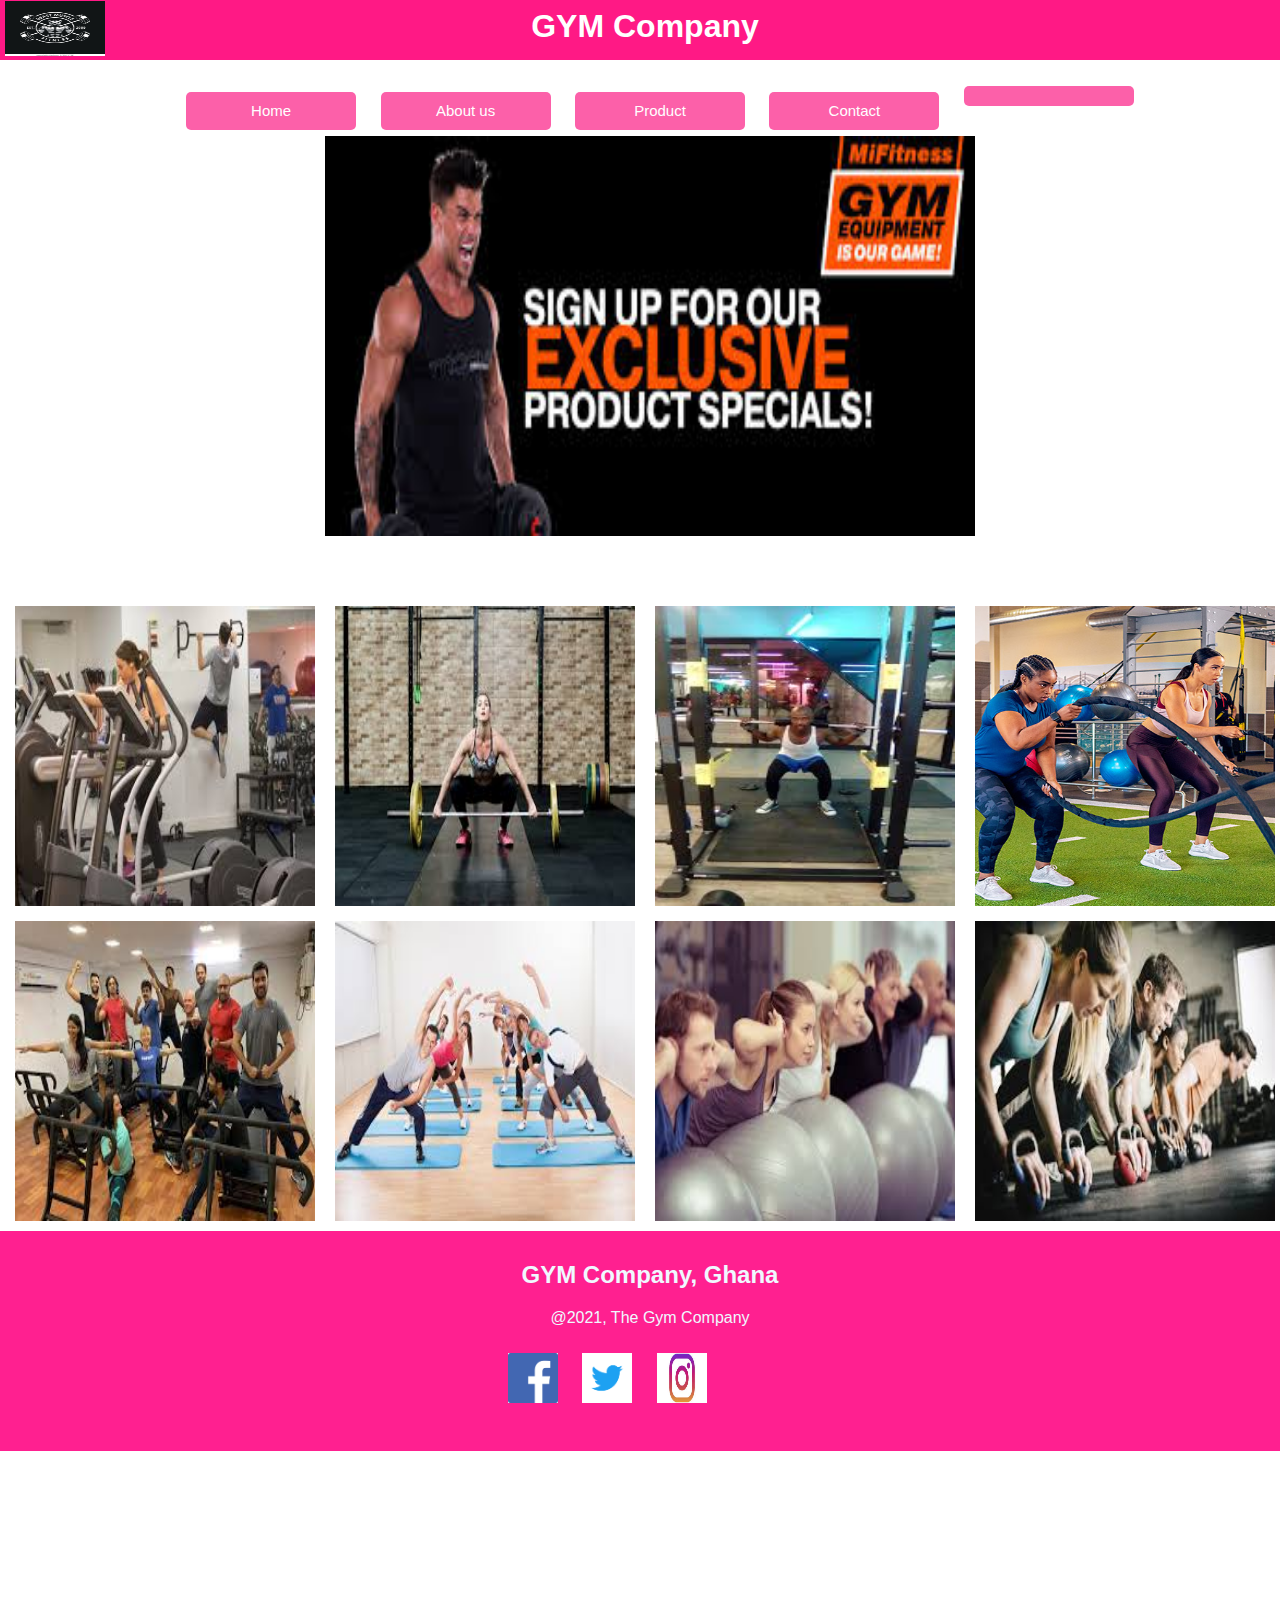
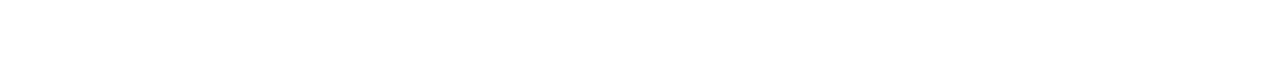
<file: index.html>
<!DOCTYPE html>
<html lang="en">

<head>
    <meta charset="UTF-8">
    <meta http-equiv="X-UA-Compatible" content="IE=edge">
    <meta name="viewport" content="width=device-width, initial-scale=1.0">
    <title>GYM of the Company</title>
    <link rel="stylesheet" href="./css/style.css">
    <link rel="stylesheet" type="text/css" href="https://stackpath.bootstrapcdn.com/font-awesome/4.7.0/css/font-awesome.min.css">

</head>

<body>
    <header>
        <img src="image/logo.jpg" alt="">
        <h1> GYM Company</h1>
    </header>
    <main>
        <div class="nav">
            <ul>
                <li>
                    <a href="index.html">Home</a></li>
                <li>
                    <a href="aboutus.html">About us</a></li>
                <li>
                    <a href="product.html">Product</a></li>
                <li>
                    <a href="contact.html">Contact</a></li>
                <li>
                    
            </ul>
        </div>
        <div class="box">
            <div class="one">
                <img src="image/logo3.jpeg" alt="">
            </div>
            
        </div>
        <div class="port">
            <div class="item">
                <img src="image/gym2.jpeg" alt="">
            </div>
            <div class="item">
                <img src="image/gym5.jpeg" alt="">
            </div>
            <div class="item">
                <img src="image/gym7.jpeg" alt="">
            </div>
            <div class="item">
                <img src="image/gym2.jpg" alt="">
            </div>
        </div>
        <div class="port">
            <div class="item">
                <img src="image/gym8.jpeg" alt="">
            </div>
            <div class="item">
                <img src="image/gym9.jpeg" alt="">
            </div>
            <div class="item">
                <img src="image/gym10.jpeg" alt="">
            </div>
            <div class="item">
                <img src="image/gym11.jpeg" alt="">
            </div>
        </div>
        <!-- <div class="map-port">
            <img src="image/portmap.png" alt="">
        </div> -->
        <div class="footer">
            <h2>GYM Company, Ghana</h2>
            <p> @2021, The Gym Company </p>
            <div class="social">
                <ul>
                    <li>
                        <a href="https://www.facebook.com">
                            <img src="image/facebook.jpg" alt=""></a>
                    </li>
                    <li>
                        <a href="https://www.twitter.com">
                            <img src="image/twitter.jpg" alt=""></a>
                    </li>
                    <li>
                        <a href="https://www.instagram.com">
                            <img src="image/instagram.png" alt=""></a>
                    </li>
                    
                </ul>
            </div>
        </div>
    </main>
</body>

</html>
</file>
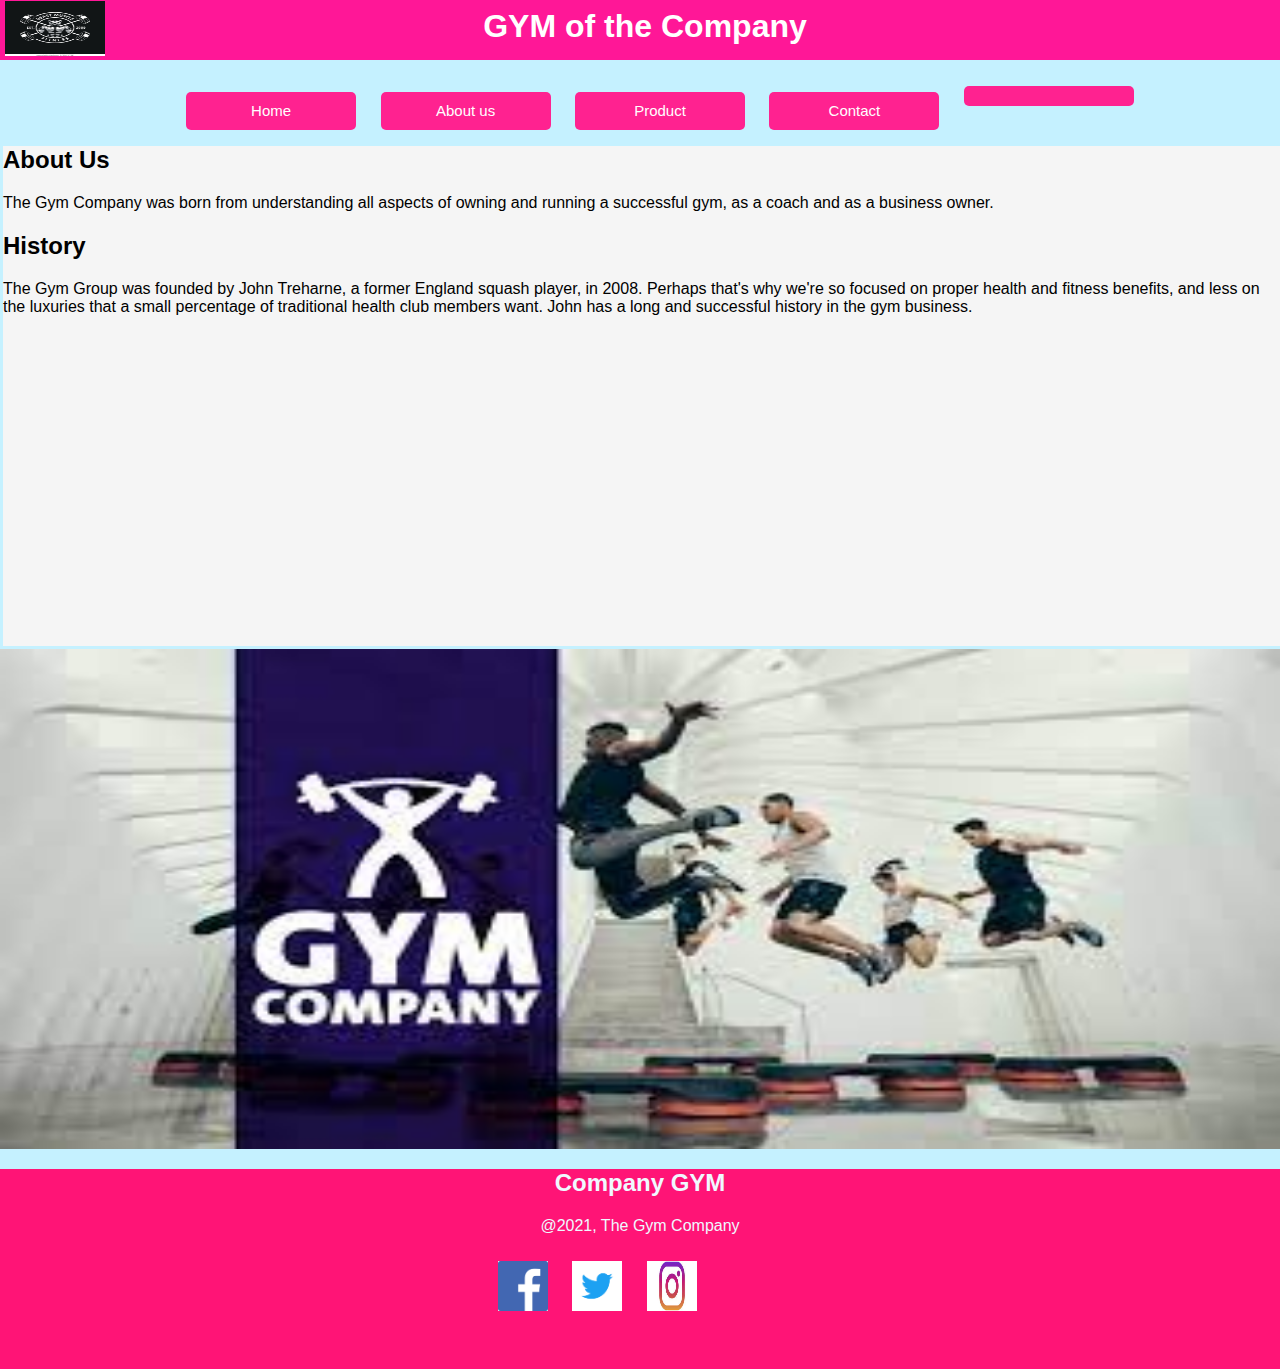
<file: aboutus.html>
<!DOCTYPE html>
<html lang="en">

<head>
    <meta charset="UTF-8">
    <meta http-equiv="X-UA-Compatible" content="IE=edge">
    <meta name="viewport" content="width=device-width, initial-scale=1.0">
    <title>GYM Company</title>
    <link rel="stylesheet" href="./css/aboutus.css">
    <link rel="stylesheet" type="text/css" href="https://stackpath.bootstrapcdn.com/font-awesome/4.7.0/css/font-awesome.min.css">

</head>

<body>
    <header>
        <img src="image/logo.jpg" alt="">
        <h1>GYM of the Company</h1>
    </header>
    <main>
        <div class="nav">
            <ul>
                <li>
                    <a href="index.html">Home</a></li>
                <li>
                    <a href="aboutus.html">About us</a></li>
                <li>
                    <a href="product.html">Product</a></li>
                <li>
                    <a href="contact.html">Contact</a></li>
                <li>
                   
            </ul>
        </div>
        <div class="aboutus">
            <h2>About Us</h2>
            <p>The Gym Company was born from understanding all aspects of owning and running a successful gym, as a coach and as a business owner.
            </p>
            <h2>History</h2>
            <p>The Gym Group was founded by John Treharne, a former England squash player, in 2008. 
                Perhaps that's why we're so focused on proper health and fitness benefits, 
                and less on the luxuries that a small percentage of traditional health club members want.
                 John has a long and successful history in the gym business.
            </p>
        </div>
        <div class="picture">
            <img src="image/gym25.png" alt="">
        </div>
        <div class="footer">
            <h2>Company GYM</h2>
            <p> @2021, The Gym Company </p>
            <div class="social">
                <ul>
                    <li>
                        <a href="https://www.facebook.com">
                            <img src="image/facebook.jpg" alt=""></a>
                    </li>
                    <li>
                        <a href="https://www.twitter.com">
                            <img src="image/twitter.jpg" alt=""></a>
                    </li>
                    <li>
                        <a href="https://instagram.com">
                            <img src="image/instagram.png" alt=""></a>
                    </li>
                    <!-- <li>
                        <a href="https://www.youtube.com">
                            <img src="image/youtube-logo-icon-vector-27990507.jpg" alt=""></a>
                    </li> -->
                </ul>
            </div>
        </div>
    </main>

</body>

</html>
</file>
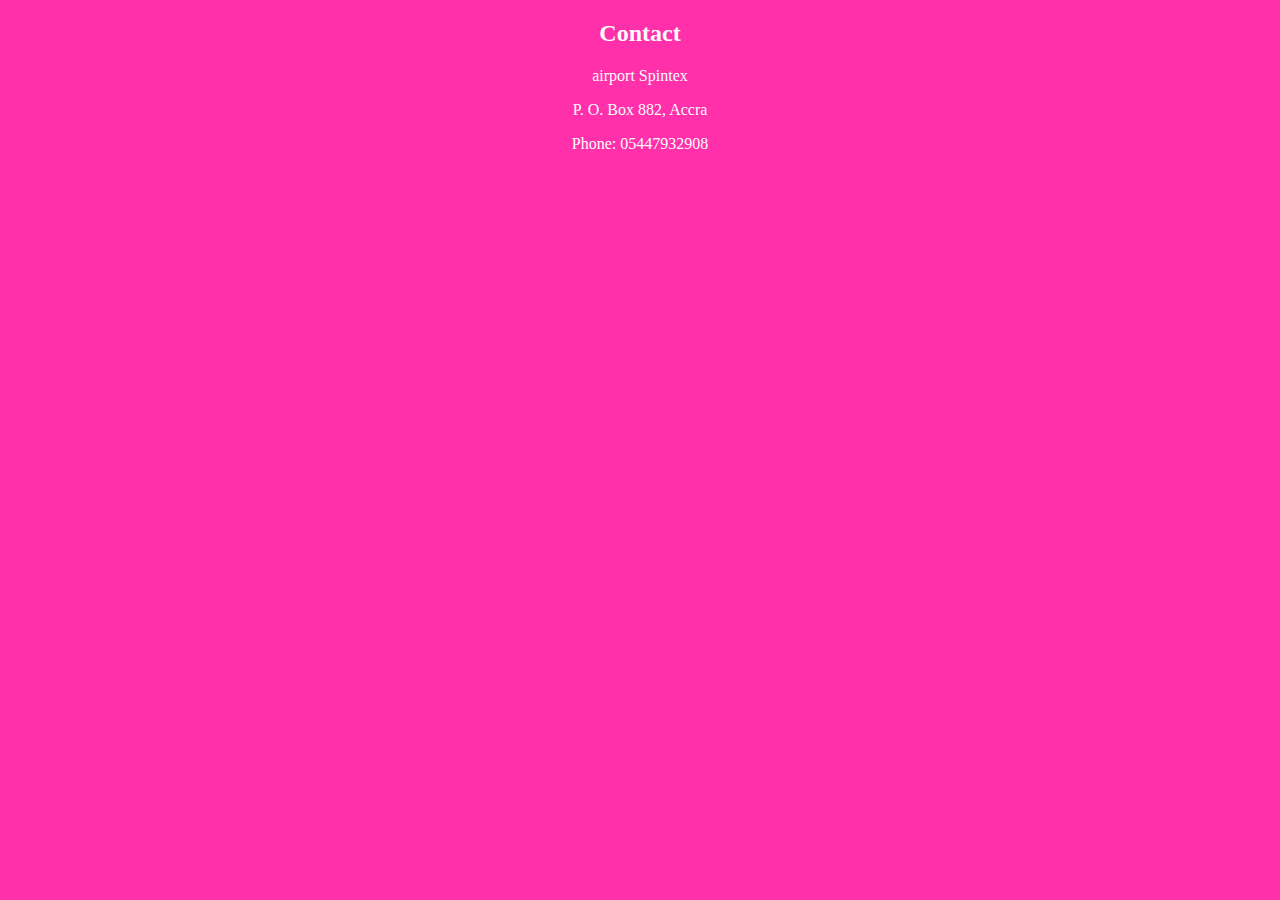
<file: contact.html>
<!DOCTYPE html>
<html lang="en">

<head>
    <meta charset="UTF-8">
    <meta http-equiv="X-UA-Compatible" content="IE=edge">
    <meta name="viewport" content="width=device-width, initial-scale=1.0">
    <title>Contact</title>
    <link rel="stylesheet" href="./css/contact.css">
    <link rel="stylesheet" type="text/css" href="https://stackpath.bootstrapcdn.com/font-awesome/4.7.0/css/font-awesome.min.css">

</head>

<body>
    <h2>Contact</h2>
    <p>airport Spintex</p>
    <p>P. O. Box 882, Accra</p>
    <p>Phone: 05447932908</p>
</body>

</html>
</file>
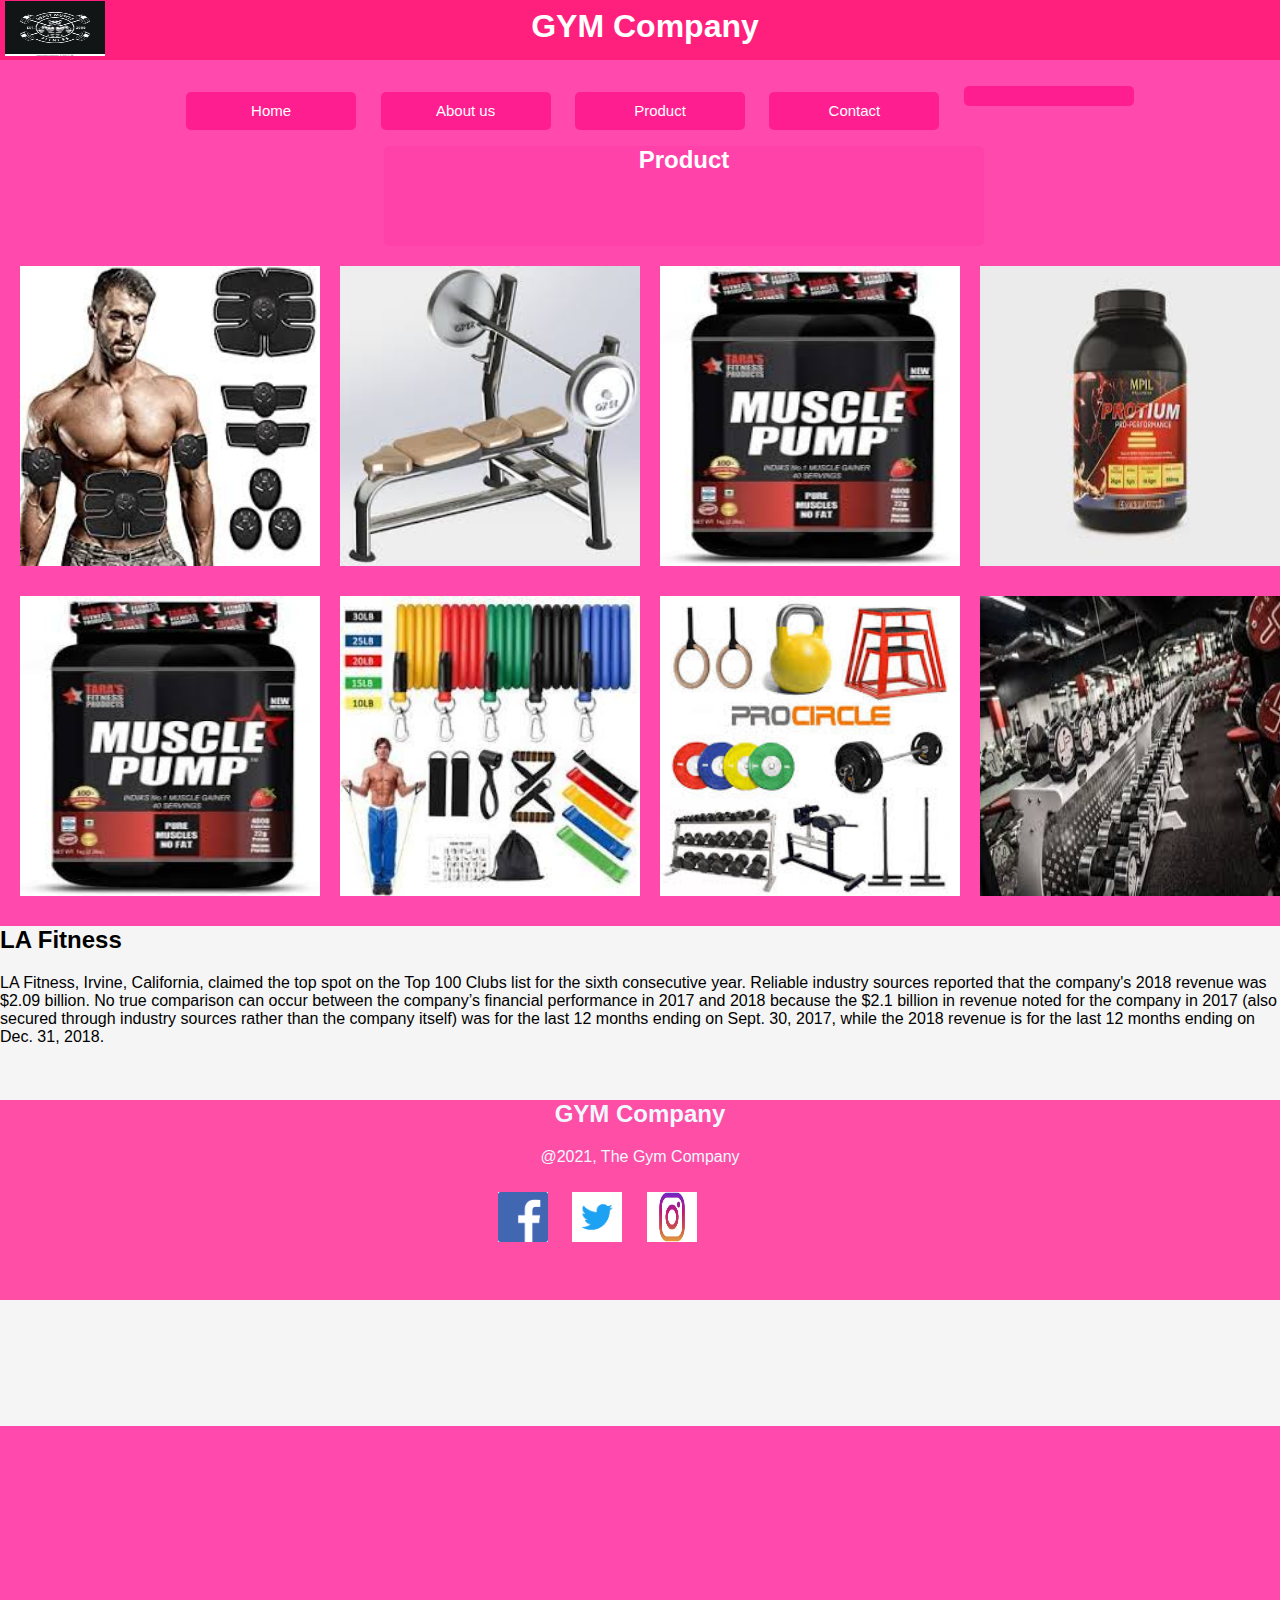
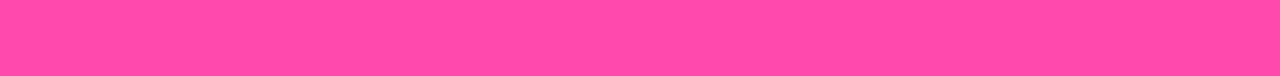
<file: product.html>
<!DOCTYPE html>
<html lang="en">

<head>
    <meta charset="UTF-8">
    <meta http-equiv="X-UA-Compatible" content="IE=edge">
    <meta name="viewport" content="width=device-width, initial-scale=1.0">
    <title>Product</title>
    <link rel="stylesheet" href="./css/product.css">
    <link rel="stylesheet" type="text/css" href="https://stackpath.bootstrapcdn.com/font-awesome/4.7.0/css/font-awesome.min.css">

</head>

<body>
    <header>
        <img src="image/logo.jpg" alt="">
        <h1>GYM Company</h1>
    </header>
    <main>
        <div class="nav">
            <ul>
                <li>
                    <a href="index.html">Home</a></li>
                <li>
                    <a href="aboutus.html">About us</a></li>
                <li>
                    <a href="product.html">Product</a></li>
                <li>
                    <a href="contact.html">Contact</a></li>
                <li>
                    
            </ul>
        </div>
        <div class="theme">
            <h2>Product</h2>
        </div>
        <div class="product">
            <div class="item1">
                <img src="image/product1.jpeg" alt="">
            </div>
            <div class="item1">
                <img src="image/product.jpeg" alt="">
            </div>
            <div class="item1">
                <img src="image/protein3.jpeg" alt="">
            </div>
            <div class="item1">
                <img src="image/protein5.jpeg" alt="">
            </div>
        </div>
        
        <div class="product1">
            <div class="item2">
                <img src="image/protein3.jpeg" alt="">
            </div>
            <div class="item2">
                <img src="image/product2.jpeg" alt="">
            </div>
            <div class="item2">
                <img src="image/product19.jpeg" alt="">
            </div>
            <div class="item2">
                <img src="image/gym16.jpeg" alt="">
            </div>
        </div>
        <div class="detail">
            <h2>LA Fitness</h2>
            <p>
                LA Fitness, Irvine, California, claimed the top spot on the Top 100 Clubs list for the sixth consecutive year.
                 Reliable industry sources reported that the company's 2018 revenue was $2.09 billion.
                  No true comparison can occur between the company’s financial performance in 2017 and 2018 because the $2.1 billion in revenue noted for the company in 2017 (also secured through industry sources rather than the company itself) was for the last 12 months ending on Sept.
                   30, 2017,
                 while the 2018 revenue is for the last 12 months ending on Dec. 31, 2018.</p>
            <br>
           
        <div class="footer">
            <h2>GYM Company</h2>
            <p> @2021, The Gym Company</p>
            <div class="social">
                <ul>
                    <li>
                        <a href="https://www.facebook.com">
                            <img src="image/facebook.jpg" alt=""></a>
                    </li>
                    <li>
                        <a href="https://www.twitter.com">
                            <img src="image/twitter.jpg" alt=""></a>
                    </li>
                    <li>
                        <a href="https://www.instagram.com">
                            <img src="image/instagram.png" alt=""></a>
                    </li>
                    
                </ul>
            </div>
        </div>
    </main>
</body>

</html>
</file>
<file: css/style.css>
body {
    padding: 0px;
    margin: 0px;
    font-family: 'Segoe UI', Tahoma, Geneva, Verdana, sans-serif;
    box-sizing: border-box;
    background-color: rgb(255, 255, 255);
}

header {
    width: 100%;
    height: 50px;
    background-color: #ff1985;
    padding: 5px;
}

header img {
    width: 100px;
    height: 55px;
    position: absolute;
    top: 1px;
}

header h1 {
    text-align: center;
    margin: 3px;
    color: white;
}

main {
    width: 100%;
    height: 1600px;
    margin-top: 0px;
}

.nav {
    height: 50px;
    text-align: center;
}

.nav ul li {
    display: inline-block;
    background-color: #fc60a9;
    border-radius: 5px;
    width: 150px;
}

.nav ul li:hover {
    background-color: rgb(46, 27, 27);
}

.nav li {
    padding: 10px;
    margin: 10px;
}

.nav a {
    color: white;
    font-size: 15px;
    text-decoration: none;
    cursor: pointer;
}

.box {
    width: 100%;
    height: 450px;
    display: inline-flex;
    margin: 10px;
    justify-content: space-around;
}

.one {
    width: 650px;
    height: 400px;
    background-color: white;
}

.two {
    width: 300px;
    height: 400px;
    background-color: white;
    margin: 0px;
}

.three {
    width: 300px;
    height: 400px;
    background-color: white;
}

.one img {
    width: 650px;
    height: 400px;
}

.two h3 {
    text-align: center;
    text-transform: uppercase;
    width: 300px;
    height: 30px;
    position: relative;
    top: 0px;
    margin-top: 0px;
    background-color: #fc179c;
    color: white;
}

.three h3 {
    text-align: center;
    text-transform: uppercase;
    width: 300px;
    height: 30px;
    position: relative;
    top: 0px;
    margin-top: 0px;
    background-color: #ff149d;
    color: white;
}

.port {
    display: flex;
    width: 100%;
    margin: 5px;
    justify-content: space-around;
}

.item {
    width: 300px;
    height: 300px;
    background-color: white;
    margin: 5px;
}

.item img {
    width: 300px;
    height: 300px;
}

.map-port {
    width: 100%;
    height: 250px;
}

.map-port img {
    width: 1000px;
    height: 250px;
    margin-left: 10%;
}

.footer {
    width: 100%;
    height: 200px;
    background-color: #ff2090;
    display: block;
    padding: 10px;
}

.footer h2 {
    text-align: center;
    color: aliceblue;
}

.footer p {
    text-align: center;
    color: aliceblue;
}

.social {
    width: 400px;
    height: 100px;
    margin-left: 35%;
    align-items: center;
}

.social ul li {
    display: inline-flex;
    padding: 10px;
    align-items: center;
}

.social img {
    width: 50px;
    height: 50px;
}
</file>
<file: css/aboutus.css>
body {
    padding: 0px;
    margin: 0px;
    font-family: 'Segoe UI', Tahoma, Geneva, Verdana, sans-serif;
    box-sizing: border-box;
    background-color: rgb(197, 241, 255);
}

header {
    width: 100%;
    height: 50px;
    background-color: #ff1797;
    padding: 5px;
}

header img {
    width: 100px;
    height: 55px;
    position: absolute;
    top: 1px;
}

header h1 {
    text-align: center;
    margin: 3px;
    color: white;
}

main {
    width: 100%;
    height: 1200px;
    margin-top: 0px;
}

.nav {
    height: 50px;
    text-align: center;
}

.nav ul li {
    display: inline-block;
    background-color: #ff2290;
    border-radius: 5px;
    width: 150px;
}

.nav ul li:hover {
    background-color: rgb(156, 101, 101);
}

.nav li {
    padding: 10px;
    margin: 10px;
}

.nav a {
    color: white;
    font-size: 15px;
    text-decoration: none;
    cursor: pointer;
}

.aboutus {
    width: 100%;
    height: 500px;
    background-color: whitesmoke;
    margin: 3px;
}

.picture {
    width: 100%;
    height: 500px;
}

.picture img {
    width: 100%;
    height: 500px;
}

.footer {
    width: 100%;
    height: 200px;
    background-color: #ff1476;
    display: block;
}

.footer h2 {
    text-align: center;
    color: aliceblue;
}

.footer p {
    text-align: center;
    color: aliceblue;
}

.social {
    width: 400px;
    height: 100px;
    margin-left: 35%;
}

.social ul li {
    display: inline-flex;
    padding: 10px;
}

.social img {
    width: 50px;
    height: 50px;
}
</file>
<file: css/contact.css>
body {
    padding: 0px;
    margin: 0px;
    background: rgb(255, 48, 169);
}

h2 {
    text-align: center;
    color: rgb(249, 251, 252);
}

p {
    text-align: center;
    color: rgb(251, 252, 253);
}
</file>
<file: css/product.css>
body {
    padding: 0px;
    margin: 0px;
    font-family: 'Segoe UI', Tahoma, Geneva, Verdana, sans-serif;
    box-sizing: border-box;
    background-color: rgb(255, 73, 173);
}

header {
    width: 100%;
    height: 50px;
    background-color: #ff1f7d;
    padding: 5px;
}

header img {
    width: 100px;
    height: 55px;
    position: absolute;
    top: 1px;
}

header h1 {
    text-align: center;
    margin: 3px;
    color: white;
}

main {
    width: 100%;
    height: 1600px;
    margin-top: 0px;
}

.nav {
    height: 50px;
    text-align: center;
}

.nav ul li {
    display: inline-block;
    background-color: #ff1e8f;
    border-radius: 5px;
    width: 150px;
}

.nav ul li:hover {
    background-color: rgb(172, 252, 248);
}

.nav li {
    padding: 10px;
    margin: 10px;
}

.nav a {
    color: white;
    font-size: 15px;
    text-decoration: none;
    cursor: pointer;
}

.product {
    width: 100%;
    margin: 10px;
    display: flex;
}

.theme {
    width: 600px;
    height: 100px;
    background-color: #ff42aa;
    margin-left: 30%;
    border-radius: 5px;
}

.theme h2 {
    text-align: center;
    font-weight: bold;
    color: white;
}

.theme p {
    text-align: center;
    font-weight: bold;
    color: white;
}

.item1 {
    width: 300px;
    height: 300px;
    background-color: aliceblue;
    display: inline-flex;
    margin: 10px;
}

.item1 img {
    width: 300px;
    height: 300px;
}

.product1 {
    width: 100%;
    margin: 10px;
    display: flex;
}

.theme-one {
    width: 600px;
    height: 50px;
    background-color: #339966;
    margin-left: 30%;
    border-radius: 5px;
}

.theme-one p {
    color: white;
    text-align: center;
    font-weight: bold;
    margin-top: 20px;
}

.item2 {
    width: 300px;
    height: 300px;
    background-color: aliceblue;
    display: inline-flex;
    margin: 10px;
}

.item2 img {
    width: 300px;
    height: 300px;
}

.detail {
    width: 100%;
    height: 500px;
    background-color: whitesmoke;
}

.footer h2 {
    text-align: center;
    color: aliceblue;
}

.footer p {
    text-align: center;
    color: aliceblue;
}

.social {
    width: 400px;
    height: 100px;
    margin-left: 35%;
}

.social ul li {
    display: inline-flex;
    padding: 10px;
}

.social img {
    width: 50px;
    height: 50px;
}

.footer {
    width: 100%;
    height: 200px;
    background-color: #ff4ea6;
    display: block;
}
</file>
